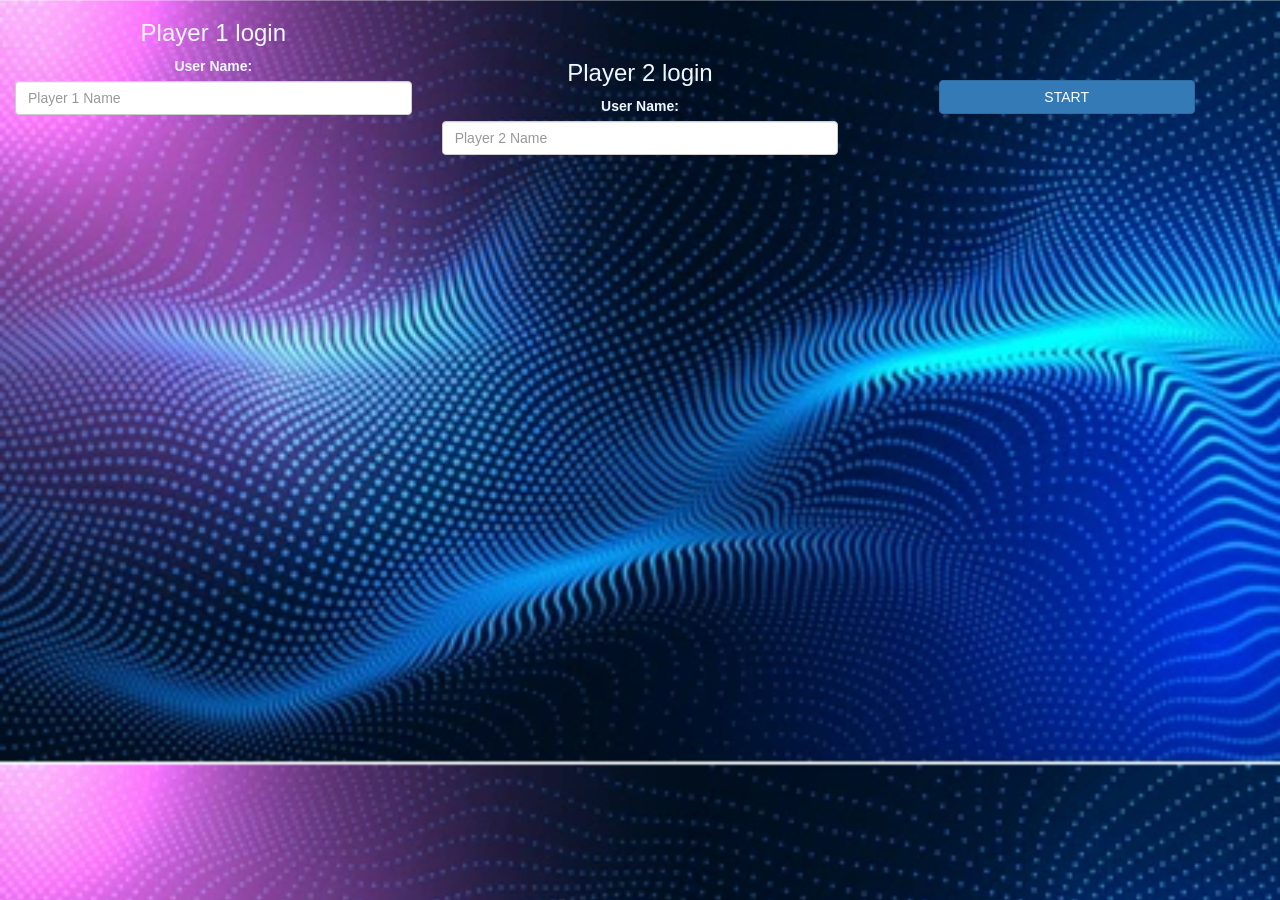
<file: index.html>
<!DOCTYPE html>
<html>
    <head> 
        <title>Math Quiz</title> 
        
        <meta name="viewport" content="width=device-width, initial-scale=1">
        <link rel="stylesheet" href="https://maxcdn.bootstrapcdn.com/bootstrap/3.4.0/css/bootstrap.min.css">
        <script src="https://ajax.googleapis.com/ajax/libs/jquery/3.4.0/jquery.min.js"></script>
        <script src="https://maxcdn.bootstrapcdn.com/bootstrap/3.4.0/js/bootstrap.min.js"></script>

        <link rel="stylesheet" type="text/css" href="style.css">

        <script src="main.js"></script>
    </head>
    <body id="b">
	
        <center>	
            <div class="col-lg-4 col-sm-8 col-xs-11 login_div1">
                <h3 style="color:aliceblue">Player 1 login</h3>
                <label style="color:aliceblue">User Name:</label>
                <input type="text" id="player1_name_input" class="form-control" placeholder="Player 1 Name">
                <br>
            </div>
        <br>
        <br>
            <div class="col-lg-4 col-sm-8 col-xs-11 login_div2">
                <h3 style="color:aliceblue">Player 2 login</h3>
                <label style="color:aliceblue">User Name:</label>
                <input type="text" id="player2_name_input" class="form-control" placeholder="Player 2 Name">
                <br>
            </div>
            <br>
            <br>
            <button style="width:20%; height: 20%" class="btn btn-primary" onclick="addUser()">START</button>
        </center>
        
        </body>


</html>
</file>
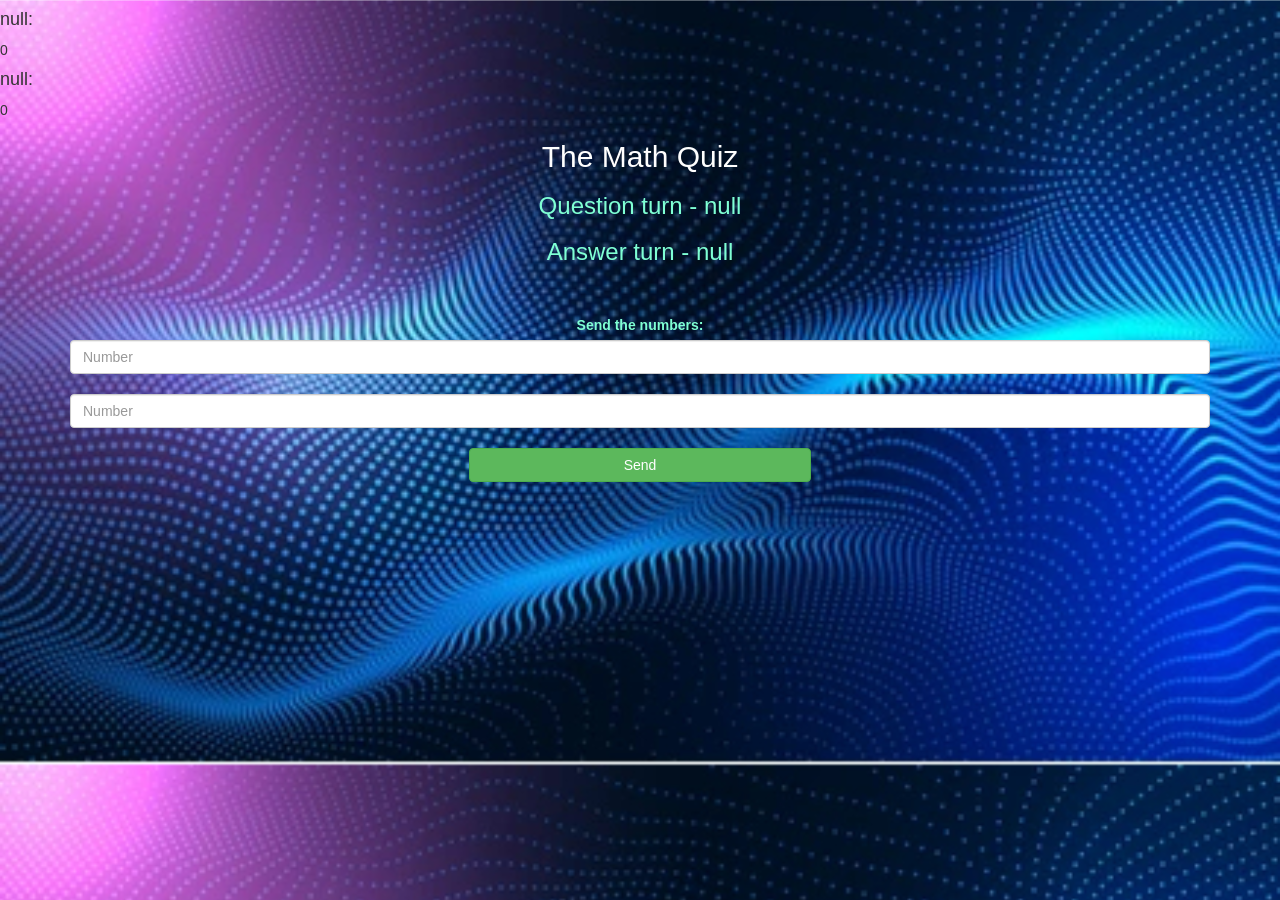
<file: game_page.html>
<!DOCTYPE html>
<html>
<head>
	<title>Maths Quiz</title>

<meta name="viewport" content="width=device-width, initial-scale=1">
<link rel="stylesheet" href="https://maxcdn.bootstrapcdn.com/bootstrap/3.4.0/css/bootstrap.min.css">
<script src="https://ajax.googleapis.com/ajax/libs/jquery/3.4.1/jquery.min.js"></script>
<script src="https://maxcdn.bootstrapcdn.com/bootstrap/3.4.0/js/bootstrap.min.js"></script>

<link rel="stylesheet" type="text/css" href="style.css">
</head>
<body id="body">

	<h4 id="player1_name"></h4> <span id="player1_score"></span>
	<br>
	<h4 id="player2_name"></h4> <span id="player2_score"></span>

<div class="container">
	<center>
		<h2 style="color: white;">The Math Quiz</h2>
        <h3 id="player_question" style="color:aquamarine"></h3>
		<h3 id="player_answer" style="color:aquamarine"></h3>
		<div id="output" class="col-lg-6"></div>
		<br>
		<br>

		<label style="color:aquamarine">Send the numbers:</label>
        <input type="number" id="numb1" class="form-control" placeholder="Number">
		<br>
        <input type="number" id="numb2" class="form-control" placeholder="Number">
		<br>
		<button onclick="send()" class="btn btn-success" style="width: 30%;">Send</button>
    	</center>
</div>

<script src="quiz_game_page.js"></script>
</body>
</html>
</file>
<file: style.css>
#b{
    background-image: url("pic.jpg");
    background-size: cover;
}

#body{
    background-image: url("pic.jpg");
    background-size: cover;
}
</file>
